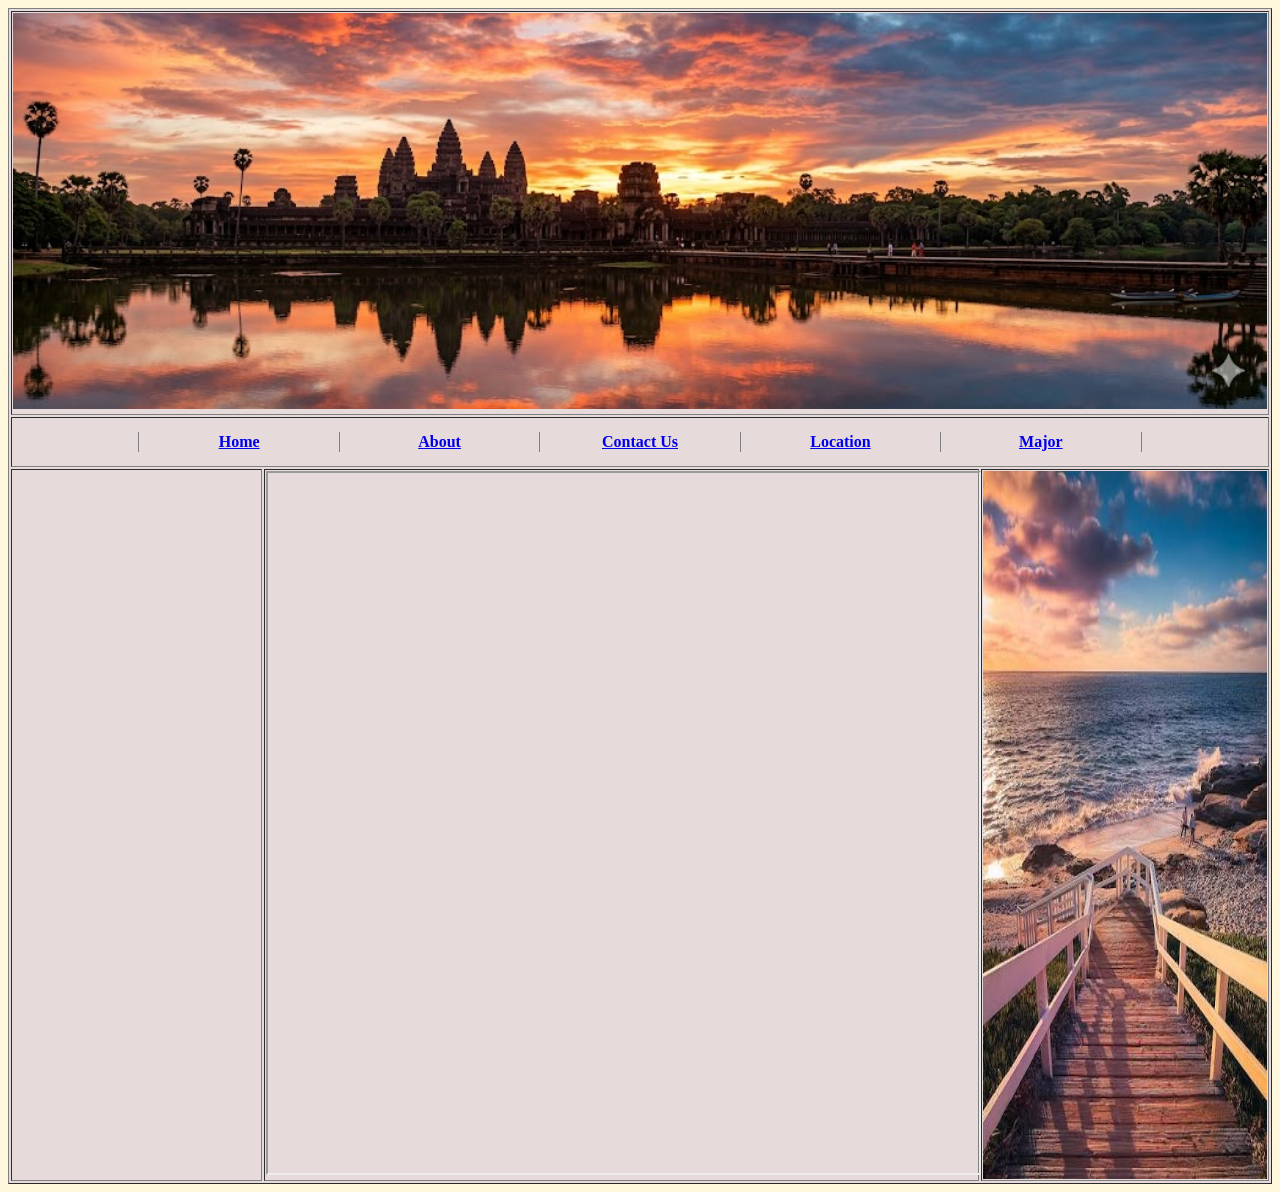
<file: index.html>
<!DOCTYPE html>
<html lang="en">
<head>
    <meta charset="UTF-8">
    <meta name="viewport" content="width=device-width, initial-scale=1.0">
    <title>Document</title>
</head>
<body bgcolor="cornsilk" liftmargin="25">
    <table border="1" width="100%" height="1000" bgcolor="E6DADA">
        <tr height="250">
            <th colspan="3">
                <img src="angkor.jpg" alt="" width="100%" height="100%">
            </th>
        </tr>
        <tr height="50">
            <th colspan="3">
                <table width="80%" rules="cols" align="center" frame="vsides">
                
                    <tr width="20%">
                        <th width="20%"><a href="home.html" target="i">Home</a></th>
                        <th width="20%"><a href="about.html" target="i">About</a></th>
                        <th width="20%"><a href="contact.html" target="i">Contact Us</a></th>
                        <th width="20%"><a href="location.html" target="i">Location</a></th>
                        <th width="20%"><a href="major.html" target="i">Major</a></th>
                    </tr>

                </table>
            </th>
        </tr>
        <tr>
            <td width="20%" >
                

            </td>
            <td>
                <iframe width="100%" name="i" height="700"></iframe>
            </td>
            <td width="23%" valign="top">
                <a href="https://www.pexels.com/search/sunset/" target="_blank">
                    <img src="2.jpg" alt="" width="100%" height="100%"></a>
            </td>
        </tr>
    </table>

    
</body>
</html>
</file>
